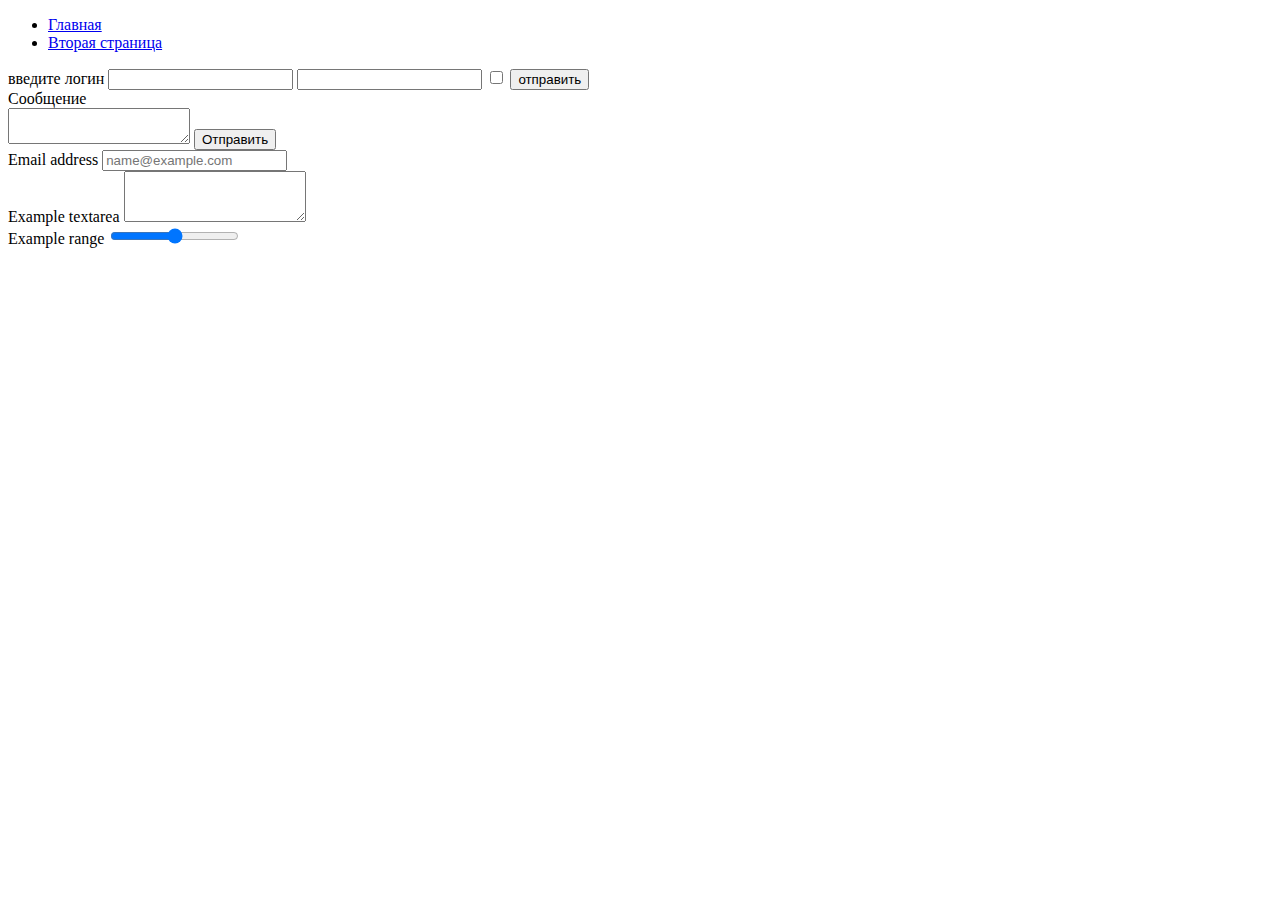
<file: index.html>
<!doctype html>
<html lang="en">
<head>
    <meta charset="UTF-8">
    <meta name="viewport"
          content="width=device-width, user-scalable=no, initial-scale=1.0, maximum-scale=1.0, minimum-scale=1.0">
    <meta http-equiv="X-UA-Compatible" content="ie=edge">
    <link href="https://cdn.jsdelivr.net/npm/bootstrap@5.3.0/dist/css/bootstrap.min.css" rel="stylesheet" integrity="sha384-9ndCyUaIbzAi2FUVXJi0CjmCapSmO7SnpJef0486qhLnuZ2cdeRhO02iuK6FUUVM" crossorigin="anonymous">

    <title>Bootstap</title>
</head>
<body>

    <ul class="nav nav-underline">
        <li class="nav-item">
            <a class="nav-link active" aria-current="page" href="index.html">Главная</a>
        </li>
        <li class="nav-item">
            <a class="nav-link" href="page_two.html">Вторая страница</a>
        </li>
    </ul>




    <form action="">
        <label for="login">введите логин</label>
        <input class="form-control" id="login" type="text">
        <input type="password">
        <input type="checkbox">
        <input class="btn btn-outline-primary" value="отправить" type="button">

        <div>Сообщение</div>
        <textarea name="message"></textarea>
        <input type="submit" name="submit_btn" value="Отправить">

    </form>



    <div class="mb-3">
        <label for="exampleFormControlInput1" class="form-label">Email address</label>
        <input type="email" class="form-control" id="exampleFormControlInput1" placeholder="name@example.com">
    </div>
    <div class="mb-3">
        <label for="exampleFormControlTextarea1" class="form-label">Example textarea</label>
        <textarea class="form-control" id="exampleFormControlTextarea1" rows="3"></textarea>
    </div>
    <label for="customRange1" class="form-label">Example range</label>
    <input type="range" class="form-range" id="customRange1">


</body>
</html>
</file>
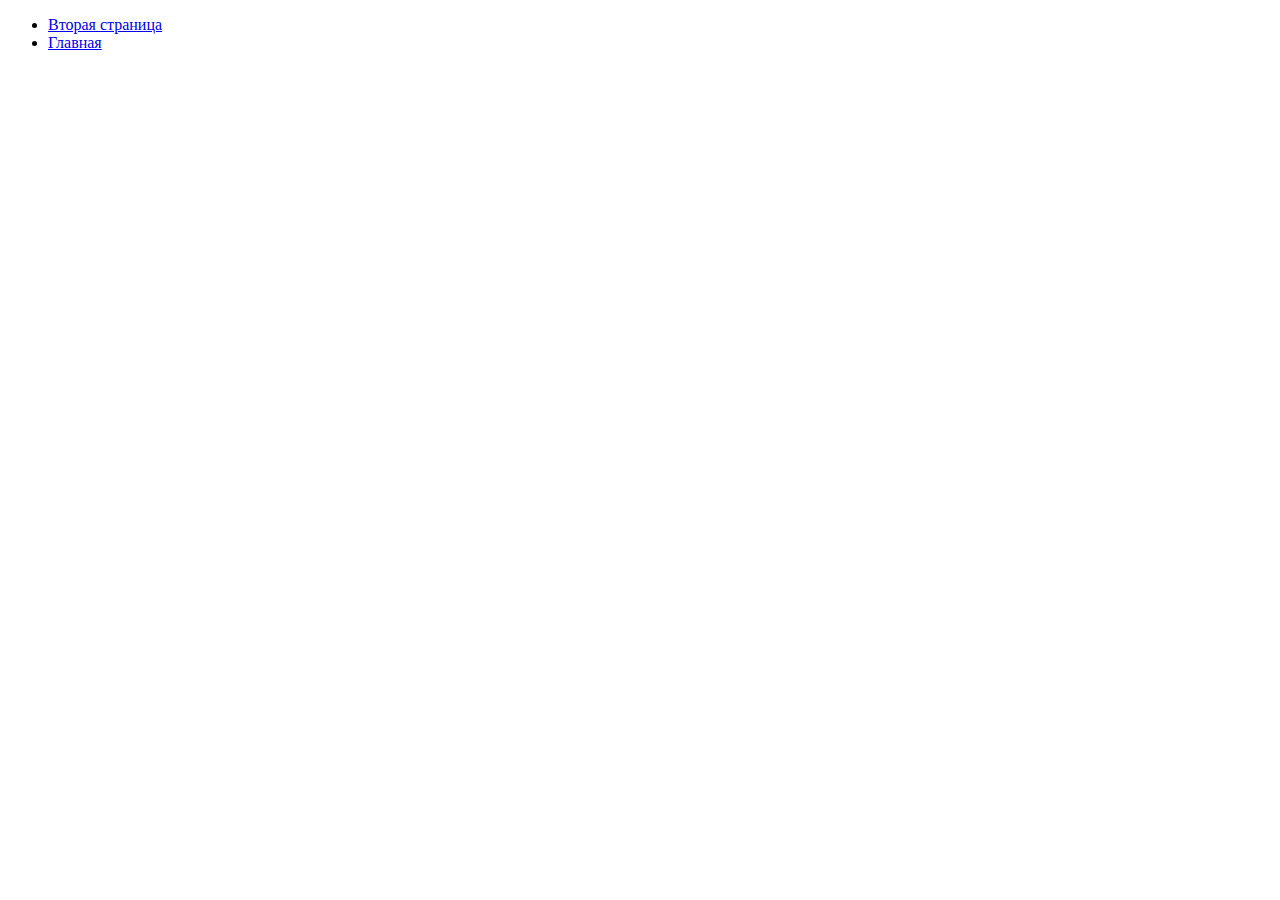
<file: page_two.html>
<!doctype html>
<html lang="en">
<head>
    <meta charset="UTF-8">
    <meta name="viewport"
          content="width=device-width, user-scalable=no, initial-scale=1.0, maximum-scale=1.0, minimum-scale=1.0">
    <meta http-equiv="X-UA-Compatible" content="ie=edge">
    <link href="https://cdn.jsdelivr.net/npm/bootstrap@5.3.0/dist/css/bootstrap.min.css" rel="stylesheet" integrity="sha384-9ndCyUaIbzAi2FUVXJi0CjmCapSmO7SnpJef0486qhLnuZ2cdeRhO02iuK6FUUVM" crossorigin="anonymous">

    <title>Document</title>
</head>
<body>
    <ul class="nav nav-underline">
        <li class="nav-item">
            <a class="nav-link active" aria-current="page" href="page_two.html">Вторая страница</a>
        </li>
        <li class="nav-item">
            <a class="nav-link" href="index.html">Главная</a>
        </li>
    </ul>
</body>
</html>
</file>
